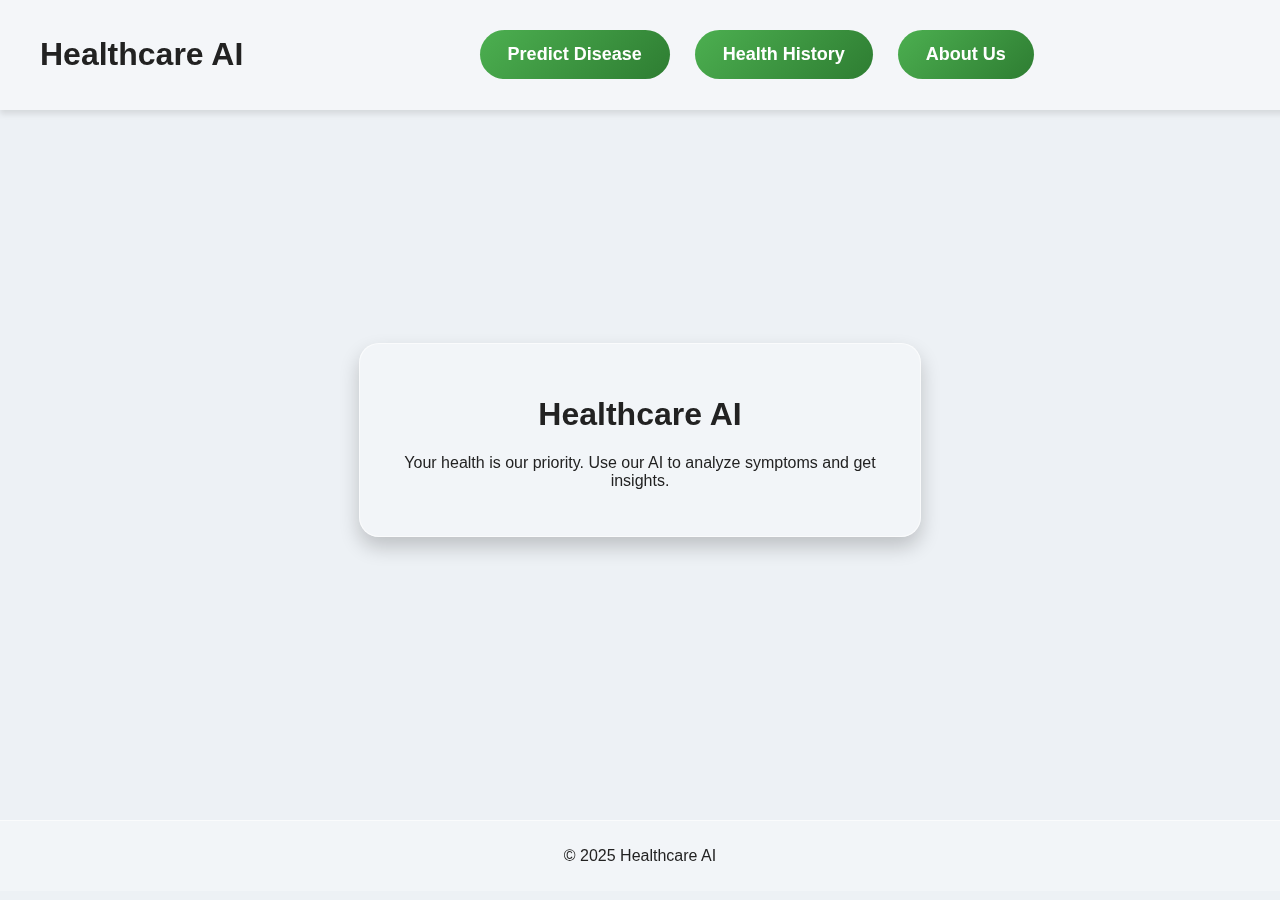
<file: index.html>
<!DOCTYPE html>
<html lang="en">
<head>
    <meta charset="UTF-8">
    <meta name="viewport" content="width=device-width, initial-scale=1.0">
    <title>Healthcare AI</title>
    <link rel="stylesheet" href="styles.css">
    <script src="script.js" defer></script>
</head>
<body>
    <header>
        <h1 class="logo">Healthcare AI</h1>
        <nav>
            <ul>
                <li><a href="predict.html" class="nav-btn">Predict Disease</a></li>
                <li><a href="history.html" class="nav-btn">Health History</a></li>
                <li><a href="about.html" class="nav-btn">About Us</a></li>
            </ul>
        </nav>
        <button id="toggle-mode">🌙</button>
    </header>

    <main class="center-container">
        <div class="glass-card">
            <h1 class="animated-text">Healthcare AI</h1>
            <p>Your health is our priority. Use our AI to analyze symptoms and get insights.</p>
        </div>
    </main>

    <footer>
        <p>&copy; 2025 Healthcare AI</p>
    </footer>
</body>
</html>
</file>
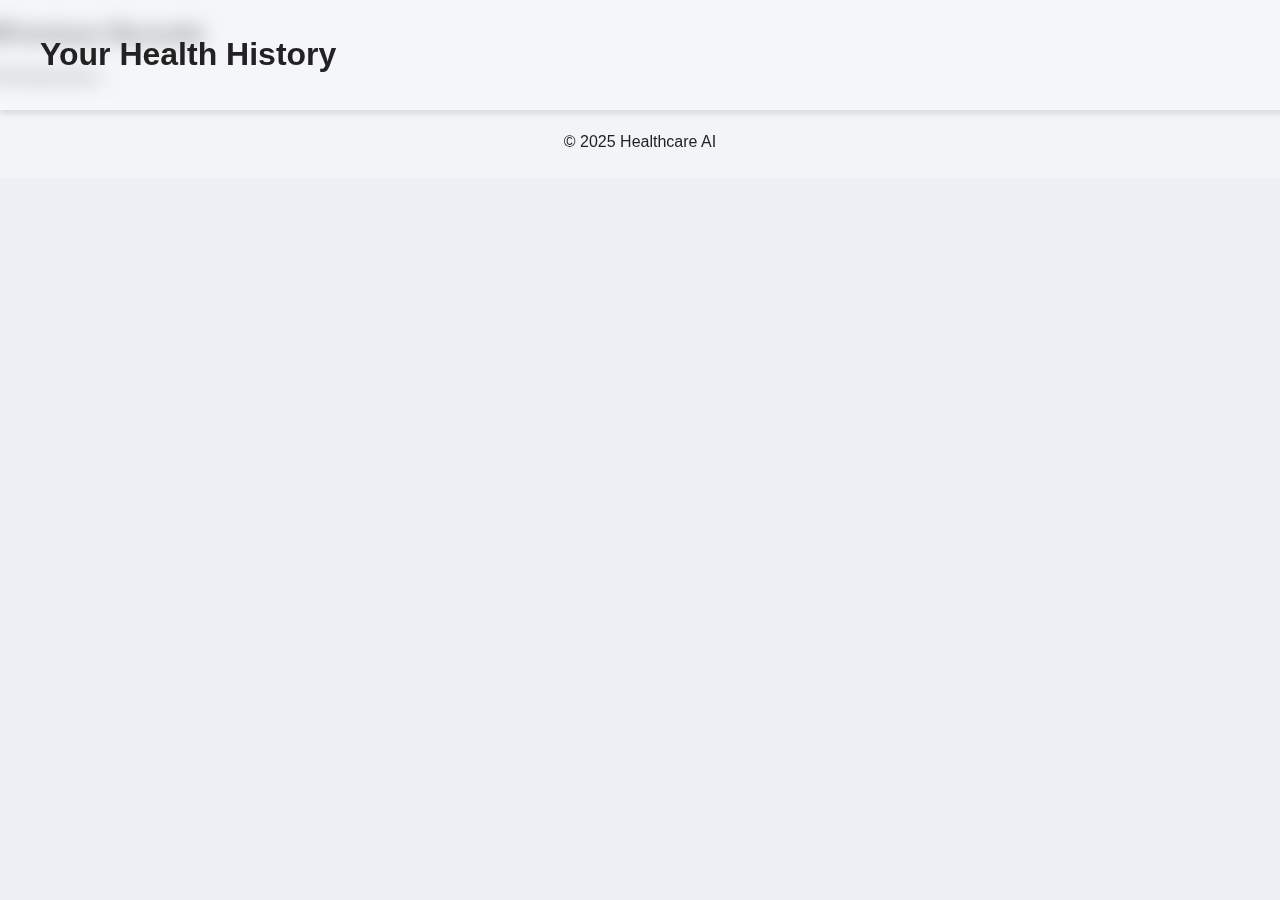
<file: history.html>
<!DOCTYPE html>
<html lang="en">
<head>
    <meta charset="UTF-8">
    <meta name="viewport" content="width=device-width, initial-scale=1.0">
    <title>Health History</title>
    <link rel="stylesheet" href="styles.css">
</head>
<body>
    <header>
        <h1>Your Health History</h1>
    </header>

    <main>
        <section class="history">
            <h2>Previous Records</h2>
            <p>Coming Soon...</p>
        </section>
    </main>

    <footer>
        <p>&copy; 2025 Healthcare AI</p>
    </footer>
</body>
</html>
</file>
<file: styles.css>
/* Root Variables */
:root {
    --bg-color: #edf1f5;
    --text-color: #222;
    --glass-bg: rgba(255, 255, 255, 0.3);
    --glass-border: rgba(255, 255, 255, 0.6);
    --btn-primary: linear-gradient(135deg, #4caf50, #2e7d32);
    --btn-hover: linear-gradient(135deg, #388e3c, #1b5e20);
    --btn-secondary: linear-gradient(135deg, #0073e6, #005bb5);
    --btn-secondary-hover: linear-gradient(135deg, #005bb5, #003c8f);
    --header-bg: rgba(255, 255, 255, 0.4);
    --nav-bg: rgba(255, 255, 255, 0.8);
    --nav-hover: rgba(255, 255, 255, 1);
}

/* Dark Mode */
.dark-mode {
    --bg-color: #121212;
    --text-color: #f4f4f4;
    --glass-bg: rgba(30, 30, 30, 0.3);
    --glass-border: rgba(255, 255, 255, 0.2);
    --btn-primary: linear-gradient(135deg, #66bb6a, #43a047);
    --btn-hover: linear-gradient(135deg, #43a047, #2e7d32);
    --btn-secondary: linear-gradient(135deg, #2196f3, #1e88e5);
    --btn-secondary-hover: linear-gradient(135deg, #1e88e5, #1565c0);
    --header-bg: rgba(30, 30, 30, 0.6);
    --nav-bg: rgba(30, 30, 30, 0.9);
    --nav-hover: rgba(50, 50, 50, 1);
}

/* General Styles */
body {
    font-family: "Poppins", sans-serif;
    background: var(--bg-color);
    color: var(--text-color);
    margin: 0;
    padding: 0;
    transition: background 0.3s ease, color 0.3s ease;
}

/* Navbar */
header {
    display: flex;
    justify-content: space-between;
    align-items: center;
    background: var(--header-bg);
    backdrop-filter: blur(10px);
    padding: 15px 40px;
    position: fixed;
    width: 100%;
    top: 0;
    left: 0;
    z-index: 1000;
    box-shadow: 0 4px 6px rgba(0, 0, 0, 0.1);
}

/* Navbar List */
nav ul {
    list-style: none;
    display: flex;
    gap: 25px; /* More spacing between buttons */
    padding: 0;
    margin: 0;
}

/* Navbar Buttons */
.nav-btn {
    text-decoration: none;
    font-size: 18px;
    font-weight: bold;
    padding: 14px 28px; /* Increased padding */
    border-radius: 50px;
    background: var(--btn-primary);
    color: white;
    transition: all 0.3s ease-in-out;
    display: inline-block;
    text-align: center;
}

.nav-btn:hover {
    background: var(--btn-hover);
    transform: scale(1.08); /* Slight zoom effect */
}

/* Toggle Mode Button */
#toggle-mode {
    font-size: 24px;
    cursor: pointer;
    border: none;
    background: transparent;
    color: var(--text-color);
    padding: 10px;
    transition: transform 0.3s ease-in-out;
}

#toggle-mode:hover {
    transform: rotate(20deg);
}

/* Centered Main Container */
.center-container {
    display: flex;
    flex-direction: column;
    align-items: center;
    justify-content: center;
    min-height: 80vh;
    margin-top: 80px;
}

/* Glassmorphic Card */
.glass-card {
    background: var(--glass-bg);
    backdrop-filter: blur(15px);
    border: 1px solid var(--glass-border);
    padding: 30px;
    border-radius: 20px;
    box-shadow: 0px 10px 20px rgba(0, 0, 0, 0.2);
    width: 90%;
    max-width: 500px;
    text-align: center;
    animation: fadeIn 0.5s ease-in-out;
}

/* Main Buttons */
.btn {
    padding: 16px 35px;
    background: var(--btn-primary);
    color: white;
    border: none;
    cursor: pointer;
    border-radius: 50px;
    transition: 0.3s ease-in-out;
    font-size: 18px;
    font-weight: bold;
    text-transform: uppercase;
    display: inline-block;
    margin-top: 15px;
    box-shadow: 0 4px 10px rgba(0, 0, 0, 0.2);
}

.btn:hover {
    background: var(--btn-hover);
    transform: translateY(-3px);
    box-shadow: 0 6px 15px rgba(0, 0, 0, 0.3);
}

/* Secondary Buttons */
.btn.secondary {
    background: var(--btn-secondary);
}

.btn.secondary:hover {
    background: var(--btn-secondary-hover);
}

/* Prediction Results */
.results {
    margin-top: 20px;
    padding: 15px;
    background: rgba(255, 255, 255, 0.1);
    border-radius: 20px;
    text-align: left;
    width: 100%;
    animation: slideUp 0.5s ease-in-out;
}

/* Disease & Precautions Text */
.results h3,
.results p {
    font-size: 20px;
    line-height: 1.6;
    margin: 5px 0;
    color: black; /* Default for light mode */
}

/* Change Text Color in Dark Mode */
.dark-mode .results h3,
.dark-mode .results p {
    color: white !important;
}

/* Footer */
footer {
    text-align: center;
    padding: 10px;
    background: var(--glass-bg);
    border-top: 1px solid var(--glass-border);
    backdrop-filter: blur(10px);
    margin-top: 20px;
}

/* Animations */
@keyframes fadeIn {
    from {
        opacity: 0;
        transform: translateY(-10px);
    }
    to {
        opacity: 1;
        transform: translateY(0);
    }
}

@keyframes slideUp {
    from {
        opacity: 0;
        transform: translateY(20px);
    }
    to {
        opacity: 1;
        transform: translateY(0);
    }
}

/* Responsive Design */
@media (max-width: 768px) {
    nav ul {
        flex-direction: column;
        gap: 15px;  /* More spacing in mobile view */
    }

    .nav-btn {
        padding: 12px 24px;
        font-size: 18px;
    }

    header {
        flex-direction: column;
        text-align: center;
    }
}
</file>
